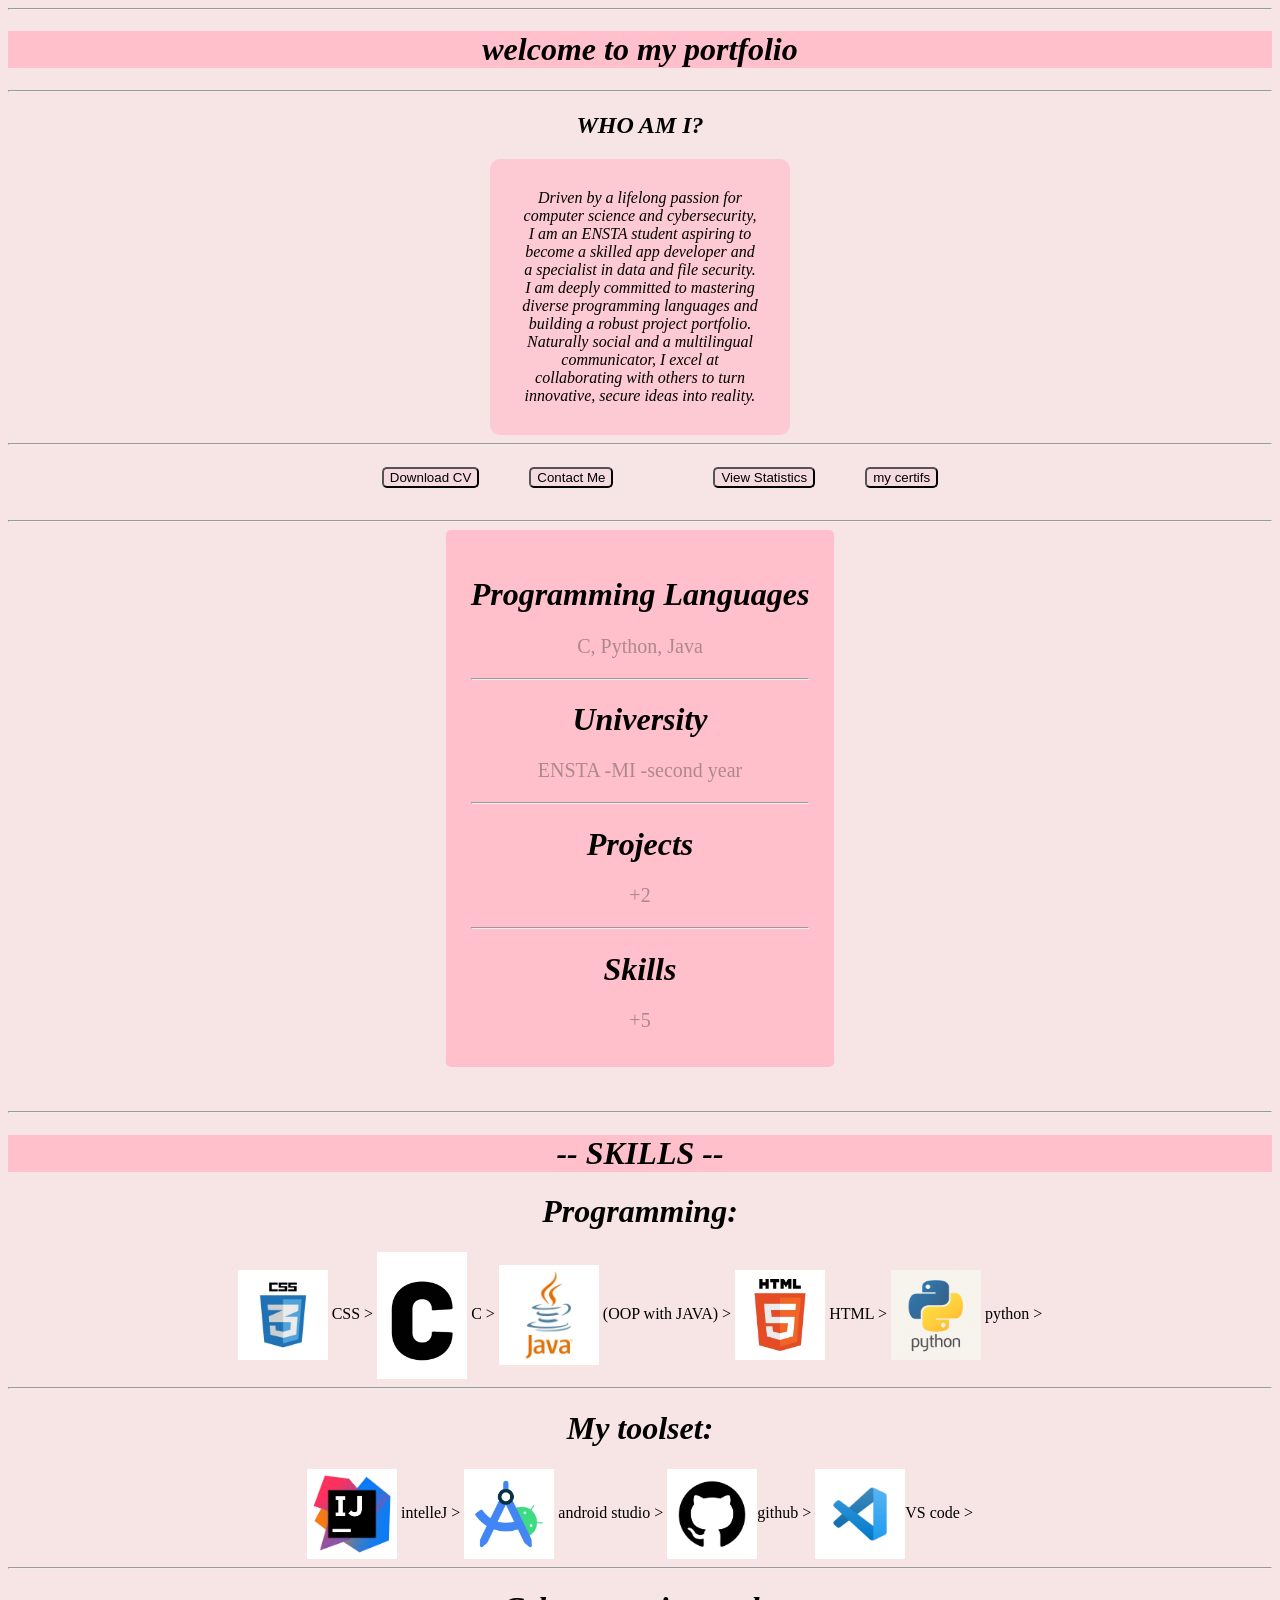
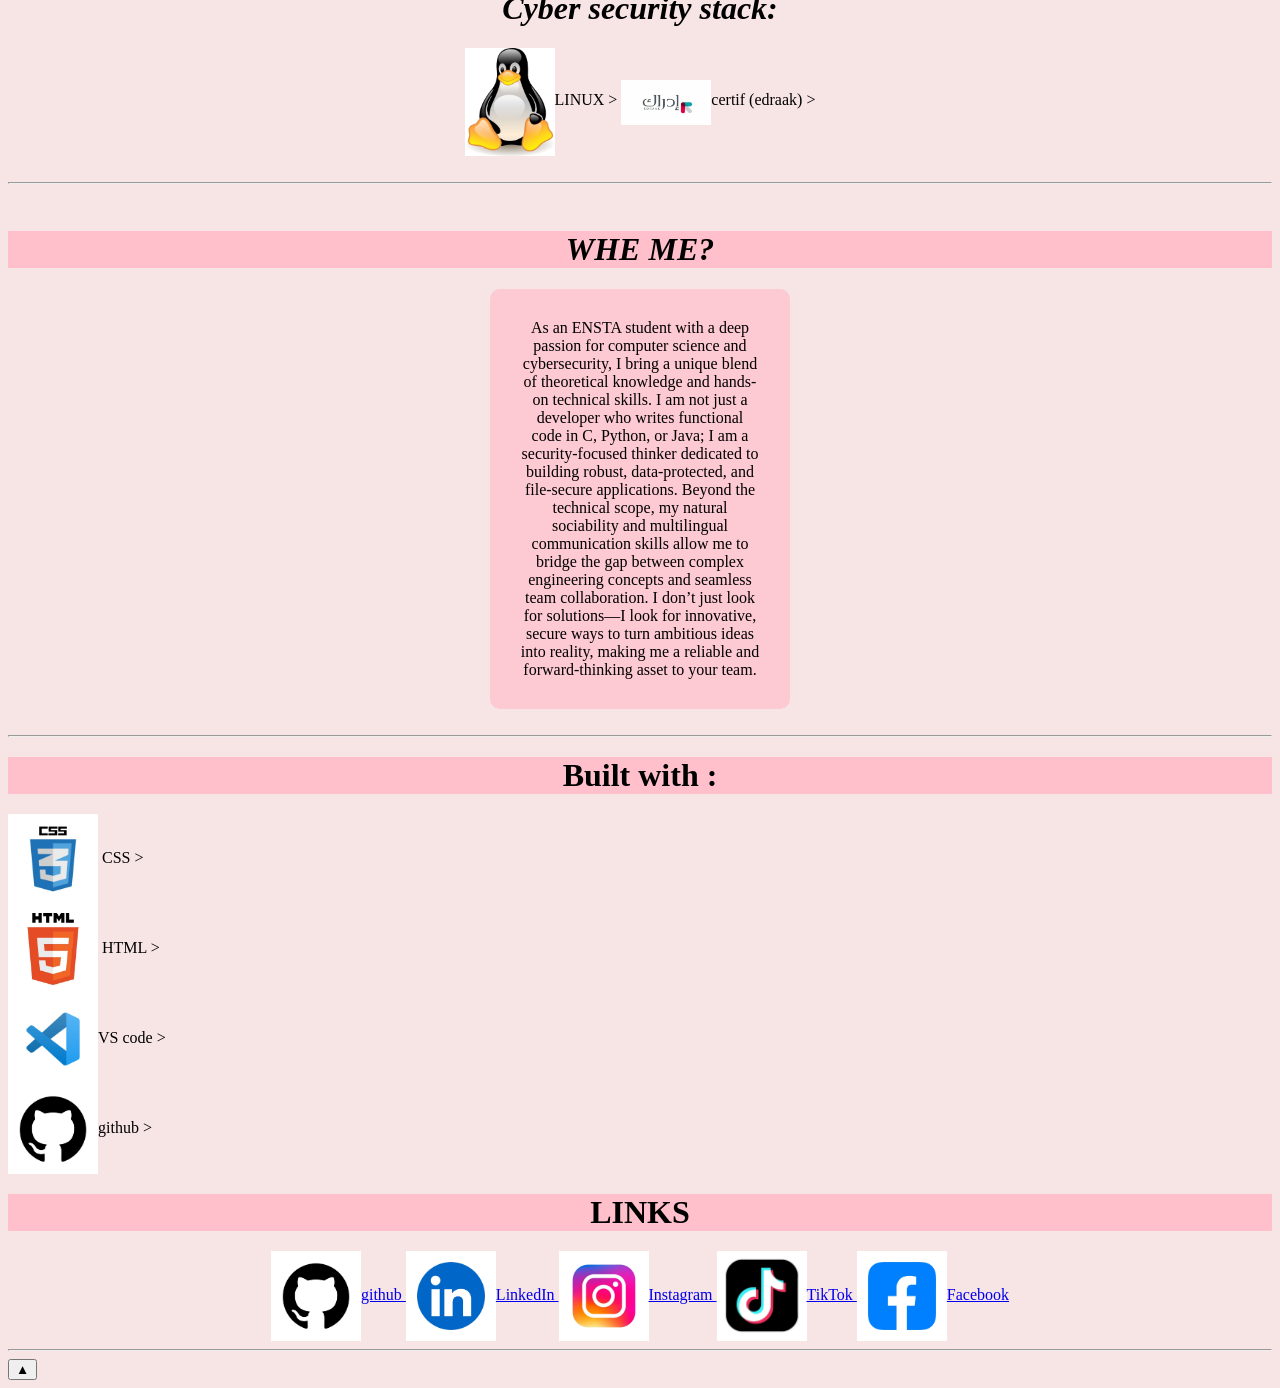
<file: index.html>
<!DOCTYPE html>
<html lang="ar">
<head>
    <meta charset="UTF-8">
    <meta name="viewport" content="width=device-width, initial-scale=1.0">
    <title>myportfolio</title>
    <link rel="stylesheet" href="style.css">
</head>
<body>
    <hr>
    <div class ="port">
    <h1 ><i>welcome to my portfolio </i></h1>
    </div>
    <hr>
    <div >
        <h2 align="center"> <i>   WHO AM I? </i>   </h2>
<p class="discription"><i>  Driven by a lifelong passion for computer science and cybersecurity, I am an ENSTA student aspiring to become a skilled app developer and a specialist in data and file security. I am deeply committed to mastering diverse programming languages and building a robust project portfolio. Naturally social and a multilingual communicator, I excel at collaborating with others to turn innovative, secure ideas into reality. </i></p>
        </div>
<hr>

    <div class="buttons">   
<button >Download CV</button>
<a href="https://www.linkedin.com/in/hadil-fergati-75a52141a?utm_source=share_via&utm_content=profile&utm_medium=member_ios">
<button >Contact Me</button>
<a/>
<a href="statistics.pdf">
<button >View Statistics</button>
</a>
<a href="certCSedraak.pdf">
<button> my certifs</button>
</a>
</div>
<hr>

<div class="stats">
    <div class="item" >   
<h1>  <i>  Programming Languages </i> </h1>
<p class="dis"> C, Python, Java </p>
    </div>
    <hr>
    <div class="item" >
            <h1>  <i> University</i> </h1>
            <p class="dis">ENSTA -MI -second year</p>
</div>
<hr>
<div class="item" >
        <h1>  <i> Projects</i> </h1>
        <p class="dis"> +2 </p>
</div>
<hr>
<data class="item" >
        <h1>  <i> Skills</i> </h1>
        <p class="dis"> +5 </p>

</div>
<br>
<br>
<hr>
 <div class ="port">
    <h1 ><i> -- SKILLS --</i></h1>
    </div>
<div class="skills">
    <h1> <i>   Programming:  </i>   </h1>
<img 

src="IMG_8627.jpeg"
width="90"
<span align="center" > CSS </span>
>
<img 
src="IMG_8629.jpeg" 
width="90"
<span align="center" > C </span>
>
<img 
src="IMG_8628.jpeg" 
width="100"
<span align="center" > (OOP with JAVA)</span>
>
<img 
src="IMG_8626.jpeg" 
width="90"
<span align="center" > HTML</span>
>
<img 
src="IMG_8631.jpeg" 
width="90"
<span align="center" > python</span>
>
<hr>
<h1> <i>  My toolset:  </i>   </h1>
<img
src="IMG_8624.jpeg"
width="90"
<span align="center" > intelleJ</span>
>
<img
src="IMG_8630.jpeg"
width="90"
<span align="center" > android studio </span>
>
<img
src="IMG_8623.jpeg"
width="90"
<span align="center" >github </span>
>
<img
src="IMG_8622.jpeg"
width="90"
<span align="center" >VS code</span>
>
<br>
<hr>
<h1><i>Cyber security stack:</i></h1>
<img
src="IMG_8625.jpeg"
width="90"
<span align="center" >LINUX</span>
>
<img
src="IMG_8634.jpeg"
width="90"
<span align="center" >certif (edraak)</span>
>

</div>
 <br>
 <hr>
 <br>
  <div class ="port">
    <h1 ><i> WHE ME? </i></h1>
    </div>


<p class=" discription"


  Why Me? > As an ENSTA student with a deep passion for computer science and cybersecurity, I bring a unique blend of theoretical knowledge and hands-on technical skills. I am not just a developer who writes functional code in C, Python, or Java; I am a security-focused thinker dedicated to building robust, data-protected, and file-secure applications. Beyond the technical scope, my natural sociability and multilingual communication skills allow me to bridge the gap between complex engineering concepts and seamless team collaboration. I don’t just look for solutions—I look for innovative, secure ways to turn ambitious ideas into reality, making me a reliable and forward-thinking asset to your team.</p>
<br>
<hr>
<h1 class="port"> Built with :</h1>
<img 

src="IMG_8627.jpeg"
width="90"
<span align="center" > CSS </span>
>
<br>
<img 
src="IMG_8626.jpeg" 
width="90"
<span align="center" > HTML</span>
>
<br>
<img
src="IMG_8622.jpeg"
width="90"
<span align="center" >VS code</span>
>
<br>
<img
src="IMG_8623.jpeg"
width="90"
<span align="center" >github </span>
>
<h1 class="port">  LINKS </h1>
<div class ="skills">
<a href="https://github.com/cafergati-dotcom">
    <img 
src="IMG_8623.jpeg"
width="90"
    <span align="center">github</span>
</a>

<a href="https://www.linkedin.com/in/hadil-fergati-75a52141a?utm_source=share_via&utm_content=profile&utm_medium=member_ios">
    <img 
src="IMG_8642.jpeg"
width="90"
    <span align="center">LinkedIn</span>
</a>
<a href="https://www.instagram.com/dbslfhibys?igsh=MWVhd2RydW5lMXhpOA%3D%3D&utm_source=qr">
    <img 
src="5B18A076-143B-4B99-AAFF-031FFAF65E78.jpeg"
width="90"
    <span align="center">Instagram</span>
</a>
<a href="https://www.tiktok.com/@hadylwithyou?_r=1&_t=ZS-97qCzRgXlvF">
    <img 
src="311ACEA8-917F-4C43-A449-0932688B9CF9.jpeg"
width="90"
    <span align="center">TikTok</span>
</a>

<a href="https://www.facebook.com/share/17s2ryq1Np/?mibextid=wwXIfr">
    <img 
src="IMG_8643.JPG"
width="90"
    <span align="center">Facebook</span>
</a>
</div>



<hr>
  <a href="#"> 
    <button class="scroll-bttn"> &#9650</button>
     </a>
</body>
</html>
</file>
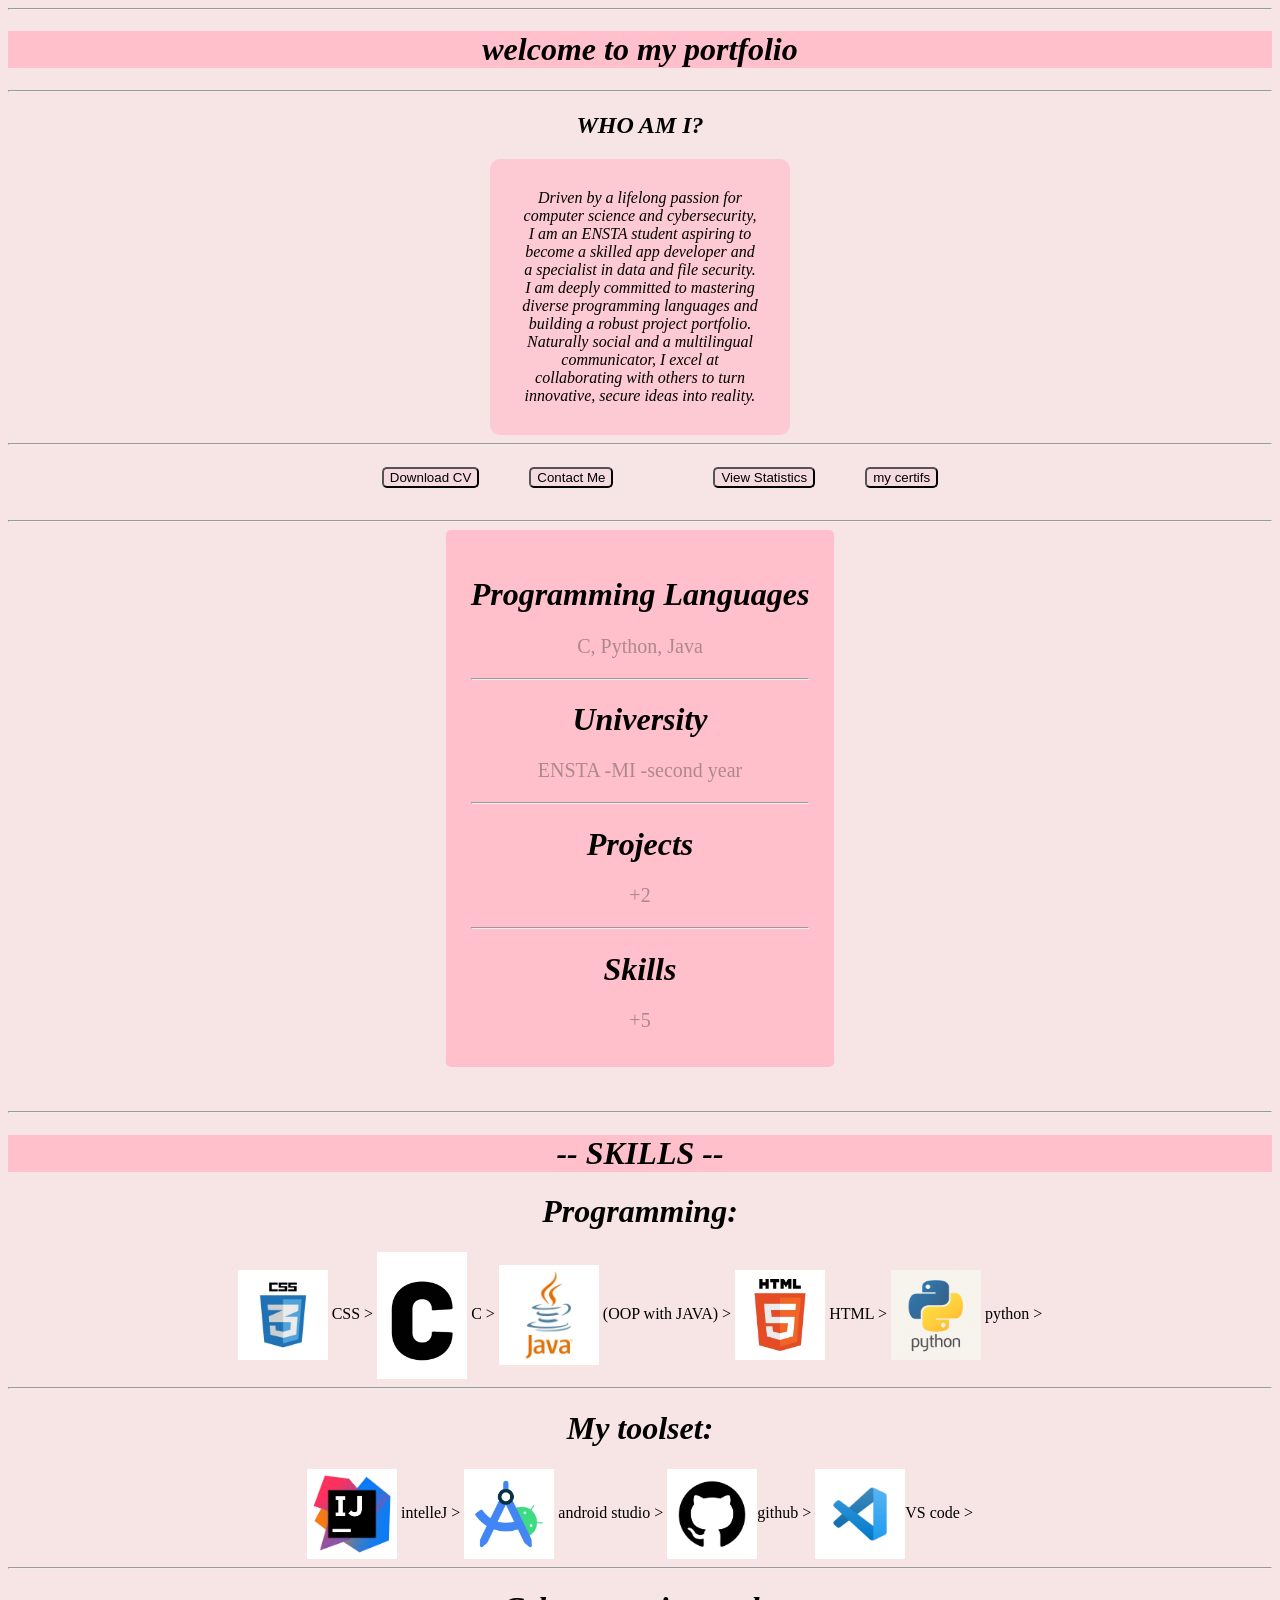
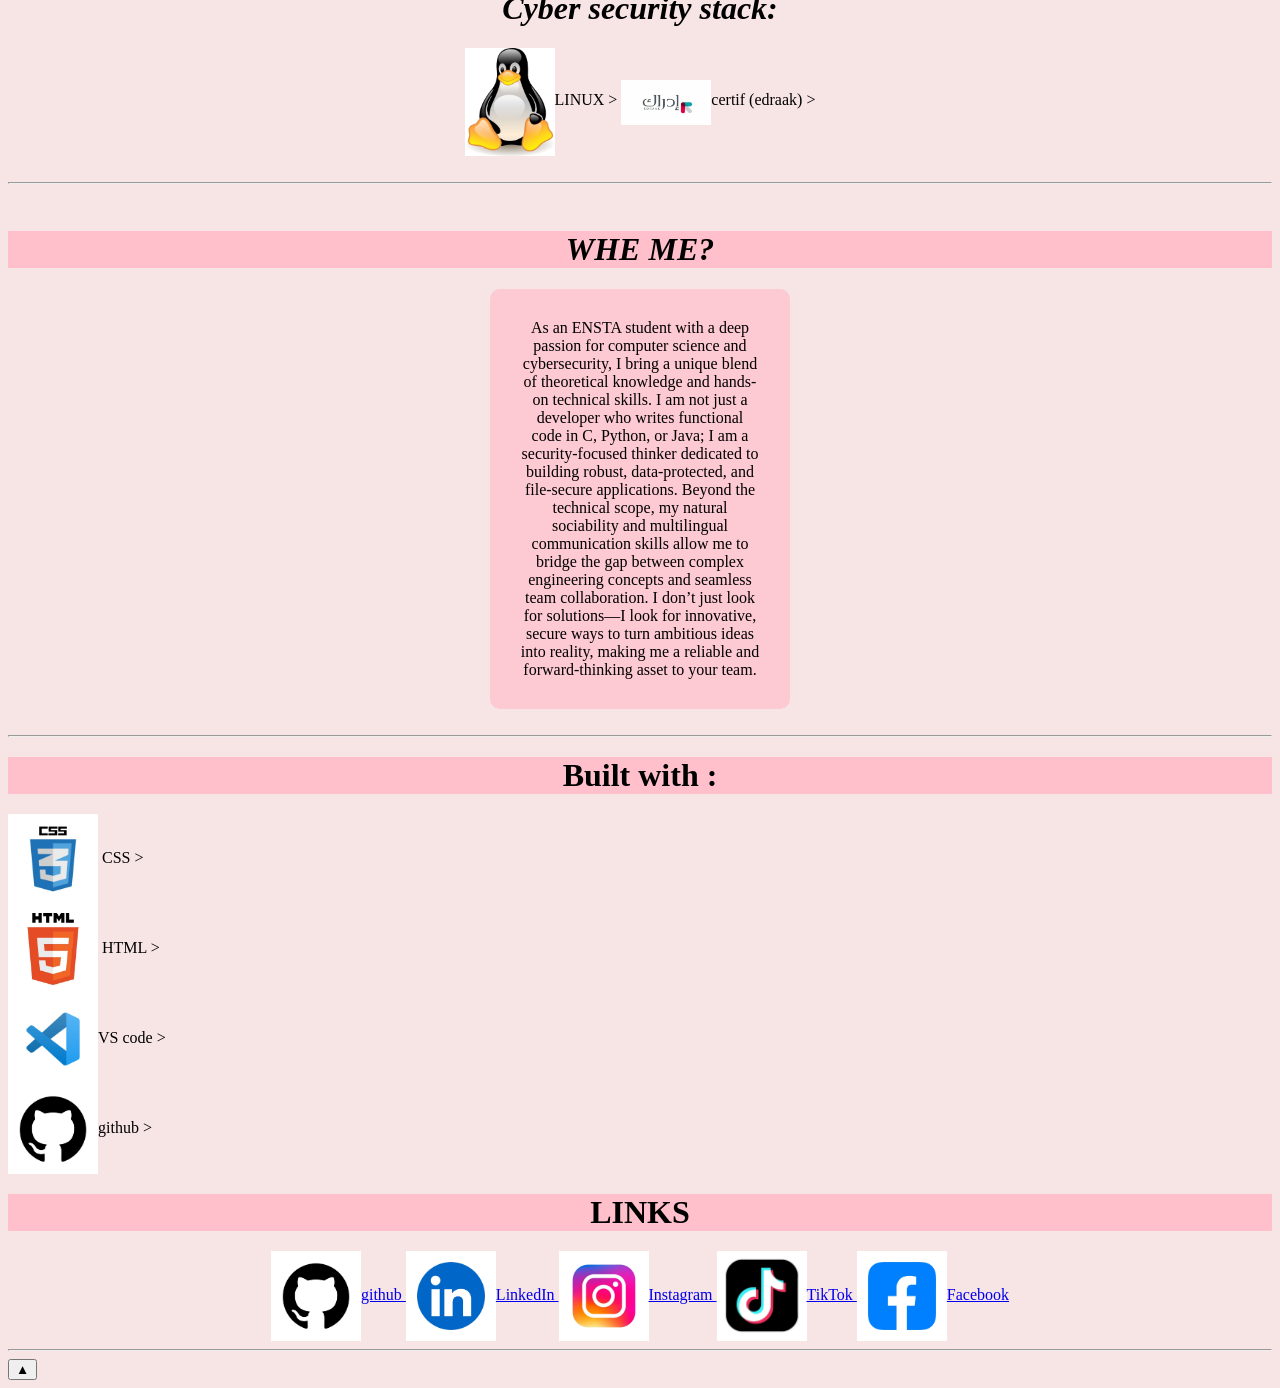
<file: portfolio.html>
<!DOCTYPE html>
<html lang="ar">
<head>
    <meta charset="UTF-8">
    <meta name="viewport" content="width=device-width, initial-scale=1.0">
    <title>myportfolio</title>
    <link rel="stylesheet" href="style.css">
</head>
<body>
    <hr>
    <div class ="port">
    <h1 ><i>welcome to my portfolio </i></h1>
    </div>
    <hr>
    <div >
        <h2 align="center"> <i>   WHO AM I? </i>   </h2>
<p class="discription"><i>  Driven by a lifelong passion for computer science and cybersecurity, I am an ENSTA student aspiring to become a skilled app developer and a specialist in data and file security. I am deeply committed to mastering diverse programming languages and building a robust project portfolio. Naturally social and a multilingual communicator, I excel at collaborating with others to turn innovative, secure ideas into reality. </i></p>
        </div>
<hr>

    <div class="buttons">   
<button >Download CV</button>
<a href="https://www.linkedin.com/in/hadil-fergati-75a52141a?utm_source=share_via&utm_content=profile&utm_medium=member_ios">
<button >Contact Me</button>
<a/>
<a href="statistics.pdf">
<button >View Statistics</button>
</a>
<a href="certCSedraak.pdf">
<button> my certifs</button>
</a>
</div>
<hr>

<div class="stats">
    <div class="item" >   
<h1>  <i>  Programming Languages </i> </h1>
<p class="dis"> C, Python, Java </p>
    </div>
    <hr>
    <div class="item" >
            <h1>  <i> University</i> </h1>
            <p class="dis">ENSTA -MI -second year</p>
</div>
<hr>
<div class="item" >
        <h1>  <i> Projects</i> </h1>
        <p class="dis"> +2 </p>
</div>
<hr>
<data class="item" >
        <h1>  <i> Skills</i> </h1>
        <p class="dis"> +5 </p>

</div>
<br>
<br>
<hr>
 <div class ="port">
    <h1 ><i> -- SKILLS --</i></h1>
    </div>
<div class="skills">
    <h1> <i>   Programming:  </i>   </h1>
<img 

src="IMG_8627.jpeg"
width="90"
<span align="center" > CSS </span>
>
<img 
src="IMG_8629.jpeg" 
width="90"
<span align="center" > C </span>
>
<img 
src="IMG_8628.jpeg" 
width="100"
<span align="center" > (OOP with JAVA)</span>
>
<img 
src="IMG_8626.jpeg" 
width="90"
<span align="center" > HTML</span>
>
<img 
src="IMG_8631.jpeg" 
width="90"
<span align="center" > python</span>
>
<hr>
<h1> <i>  My toolset:  </i>   </h1>
<img
src="IMG_8624.jpeg"
width="90"
<span align="center" > intelleJ</span>
>
<img
src="IMG_8630.jpeg"
width="90"
<span align="center" > android studio </span>
>
<img
src="IMG_8623.jpeg"
width="90"
<span align="center" >github </span>
>
<img
src="IMG_8622.jpeg"
width="90"
<span align="center" >VS code</span>
>
<br>
<hr>
<h1><i>Cyber security stack:</i></h1>
<img
src="IMG_8625.jpeg"
width="90"
<span align="center" >LINUX</span>
>
<img
src="IMG_8634.jpeg"
width="90"
<span align="center" >certif (edraak)</span>
>

</div>
 <br>
 <hr>
 <br>
  <div class ="port">
    <h1 ><i> WHE ME? </i></h1>
    </div>


<p class=" discription"


  Why Me? > As an ENSTA student with a deep passion for computer science and cybersecurity, I bring a unique blend of theoretical knowledge and hands-on technical skills. I am not just a developer who writes functional code in C, Python, or Java; I am a security-focused thinker dedicated to building robust, data-protected, and file-secure applications. Beyond the technical scope, my natural sociability and multilingual communication skills allow me to bridge the gap between complex engineering concepts and seamless team collaboration. I don’t just look for solutions—I look for innovative, secure ways to turn ambitious ideas into reality, making me a reliable and forward-thinking asset to your team.</p>
<br>
<hr>
<h1 class="port"> Built with :</h1>
<img 

src="IMG_8627.jpeg"
width="90"
<span align="center" > CSS </span>
>
<br>
<img 
src="IMG_8626.jpeg" 
width="90"
<span align="center" > HTML</span>
>
<br>
<img
src="IMG_8622.jpeg"
width="90"
<span align="center" >VS code</span>
>
<br>
<img
src="IMG_8623.jpeg"
width="90"
<span align="center" >github </span>
>
<h1 class="port">  LINKS </h1>
<div class ="skills">
<a href="https://github.com/cafergati-dotcom">
    <img 
src="IMG_8623.jpeg"
width="90"
    <span align="center">github</span>
</a>

<a href="https://www.linkedin.com/in/hadil-fergati-75a52141a?utm_source=share_via&utm_content=profile&utm_medium=member_ios">
    <img 
src="IMG_8642.jpeg"
width="90"
    <span align="center">LinkedIn</span>
</a>
<a href="https://www.instagram.com/dbslfhibys?igsh=MWVhd2RydW5lMXhpOA%3D%3D&utm_source=qr">
    <img 
src="5B18A076-143B-4B99-AAFF-031FFAF65E78.jpeg"
width="90"
    <span align="center">Instagram</span>
</a>
<a href="https://www.tiktok.com/@hadylwithyou?_r=1&_t=ZS-97qCzRgXlvF">
    <img 
src="311ACEA8-917F-4C43-A449-0932688B9CF9.jpeg"
width="90"
    <span align="center">TikTok</span>
</a>

<a href="https://www.facebook.com/share/17s2ryq1Np/?mibextid=wwXIfr">
    <img 
src="IMG_8643.JPG"
width="90"
    <span align="center">Facebook</span>
</a>
</div>



<hr>
  <a href="#"> 
    <button class="scroll-bttn"> &#9650</button>
     </a>
</body>
</html>
</file>
<file: style.css>
body {
background-color: rgb(247, 228, 228);
}
.port {
text-align: center;
margin-top: 20px;
margin-bottom: 20px;
    background-color: pink;
}
.buttons{
width: 100%;
margin-bottom: 10px;
padding: 12px 20px;
cursor: pointer;
margin-bottom: 20px;
gap: 50px;
justify-content: center;
margin-top: 10px;
display: flex;
flex-direction: row;
}
.buttons button {
    border-radius: 5px;
    background-color: rgb(245, 219, 223);
}
.stats {
    background-color: pink;
    border-radius: 5px;
    padding :25px;
    width: 40%;
    text-align: center;
    margin: auto;
    max-width: fit-content;
    hr {
        margin-top: 20px;
        margin-bottom: 20px;
    }
    p{ 
        
        font-size: 20px;
        margin-top: 10px;
        margin-bottom: 10px;
        color: rgb(173, 137, 137);
    }
}
.skills {
    text-align: center;
}
.discription{
    background-color: rgb(253, 201, 210);

    border-radius: 10px;
    padding :30px;
    width: 19%;
    text-align: center;
    margin: auto;
    max-width: fit-content;
}
html {
scroll-behavior: smooth; /* 👈 تجعل الصعود والهبوط يظهر كأنيميشن ناعم */
}

/* تنسيق السهم ليكون دائرياً وثابتاً في الزاوية */
.scroll-btn {
position: fixed;
bottom: 20px;
right: 20px;
background-color: #ff6f00; /* اللون البرتقالي */
color: white;
width: 50px;
height: 50px;
border-radius: 50%;
display: flex;
align-items: center;
justify-content: center;
text-decoration: none; /* إزالة الخط السفلي للرابط */
font-size: 18px;
box-shadow: 0 4px 10px rgba(0,0,0,0.3);
z-index: 1000; /* لضمان ظهوره فوق كل عناصر الموقع */
}
</file>
